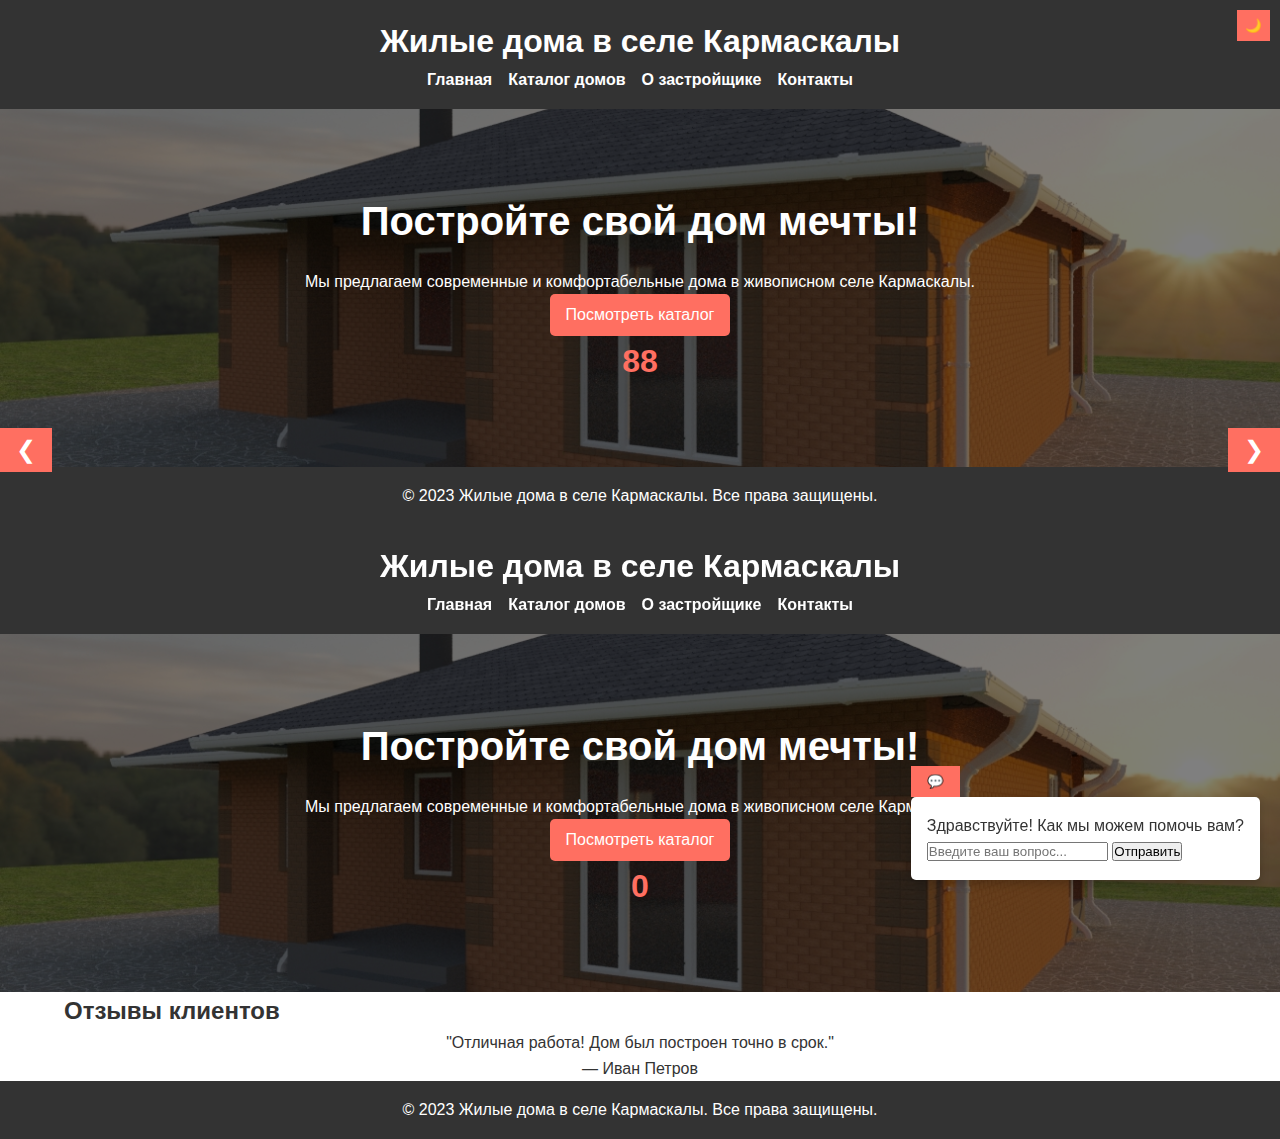
<file: index.html>
<!DOCTYPE html>
<html lang="ru">
<head>
    <meta charset="UTF-8">
    <meta name="viewport" content="width=device-width, initial-scale=1.0">
    <title>Жилые дома в селе Кармаскалы | Современный дизайн</title>
    <link rel="stylesheet" href="styles.css">
</head>
<body>
    <header class="brick-wall">
        <div class="container">
            <h1>Жилые дома в селе Кармаскалы</h1>
            <nav>
                <ul>
                    <li><a href="index.html">Главная</a></li>
                    <li><a href="catalog.html">Каталог домов</a></li>
                    <li><a href="about.html">О застройщике</a></li>
                    <li><a href="contacts.html">Контакты</a></li>
                </ul>
            </nav>
        </div>
    </header>

    <main>
        <section class="hero">
            <div class="container">
                <h2>Постройте свой дом мечты!</h2>
                <p>Мы предлагаем современные и комфортабельные дома в живописном селе Кармаскалы.</p>
                <a href="catalog.html" class="btn">Посмотреть каталог</a>
            </div>
        </section>
    </main>

    <footer class="brick-wall">
        <div class="container">
            <p>&copy; 2023 Жилые дома в селе Кармаскалы. Все права защищены.</p>
        </div>
    </footer>
</body>
</html>
<!DOCTYPE html>
<html lang="ru">
<head>
    <meta charset="UTF-8">
    <meta name="viewport" content="width=device-width, initial-scale=1.0">
    <title>Жилые дома в селе Кармаскалы | Современный дизайн</title>
    <link rel="stylesheet" href="styles.css">
</head>
<body>
    <!-- Прелоадер -->
    <div id="preloader">
        <div class="spinner"></div>
    </div>

    <header class="brick-wall sticky-header">
        <div class="container">
            <h1>Жилые дома в селе Кармаскалы</h1>
            <nav>
                <ul>
                    <li><a href="index.html">Главная</a></li>
                    <li><a href="catalog.html">Каталог домов</a></li>
                    <li><a href="about.html">О застройщике</a></li>
                    <li><a href="contacts.html">Контакты</a></li>
                </ul>
            </nav>
        </div>
    </header>

    <main>
        <section class="hero">
            <div class="container">
                <h2>Постройте свой дом мечты!</h2>
                <p>Мы предлагаем современные и комфортабельные дома в живописном селе Кармаскалы.</p>
                <a href="catalog.html" class="btn">Посмотреть каталог</a>
                <div class="counter">0</div>
            </div>
        </section>

        <section class="testimonials">
            <div class="container">
                <h2>Отзывы клиентов</h2>
                <div class="testimonial-slider">
                    <div class="testimonial active">
                        <p>"Отличная работа! Дом был построен точно в срок."</p>
                        <p class="author">— Иван Петров</p>
                    </div>
                    <div class="testimonial">
                        <p>"Качество материалов и работы превзошло ожидания!"</p>
                        <p class="author">— Мария Сидорова</p>
                    </div>
                </div>
                <button class="prev">&#10094;</button>
                <button class="next">&#10095;</button>
            </div>
        </section>
    </main>

    <footer class="brick-wall">
        <div class="container">
            <p>&copy; 2023 Жилые дома в селе Кармаскалы. Все права защищены.</p>
        </div>
    </footer>

    <!-- Чат-бот -->
    <div class="chat-bot">
        <button class="chat-bot-toggle">💬</button>
        <div class="chat-bot-window hidden">
            <p>Здравствуйте! Как мы можем помочь вам?</p>
            <input type="text" placeholder="Введите ваш вопрос...">
            <button>Отправить</button>
        </div>
    </div>

    <script src="script.js"></script>
</body>
</html>
<section class="testimonials">
    <div class="container">
         </div>
        <button class="prev">&#10094;</button>
        <button class="next">&#10095;</button>
    </div>
</section>
</file>
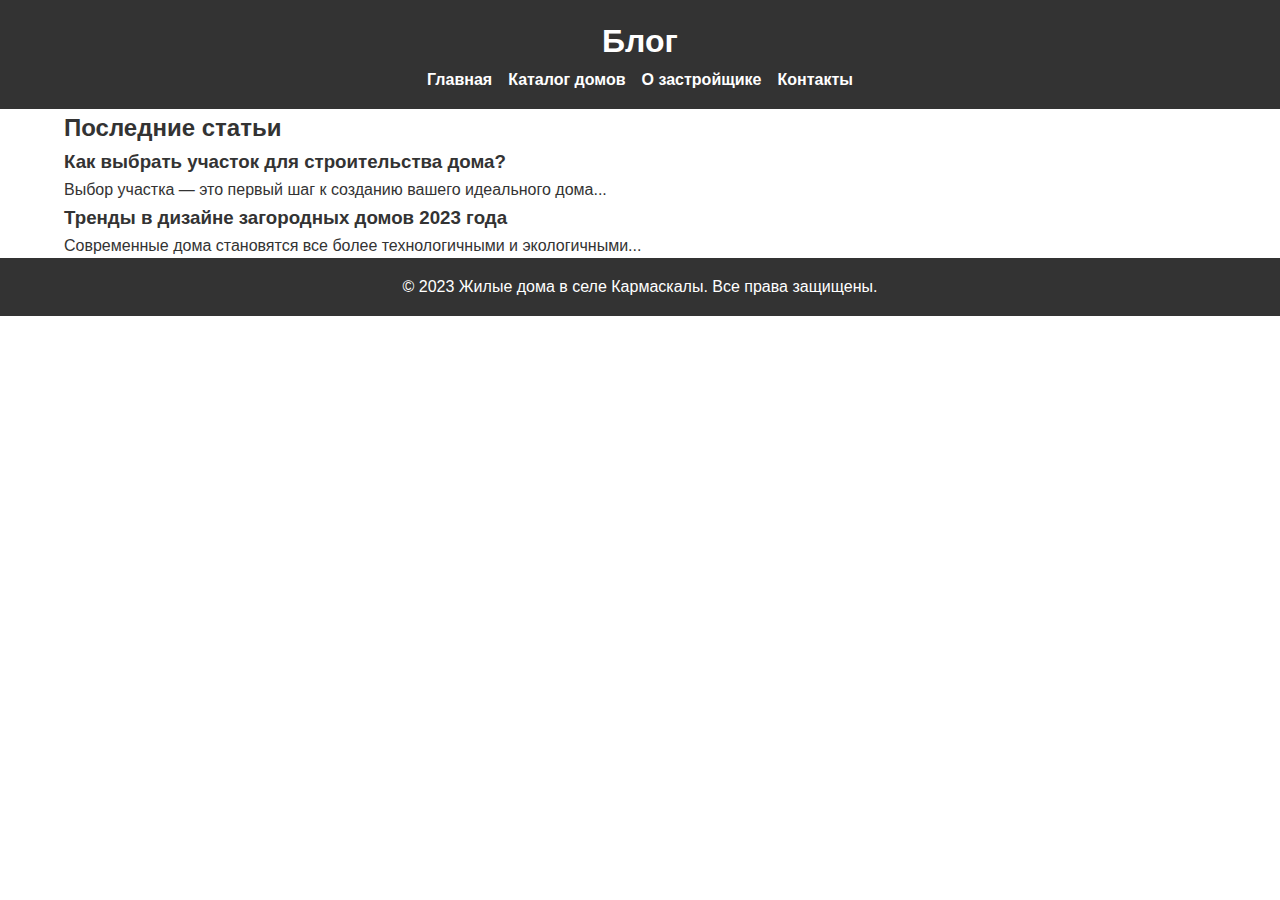
<file: blog.html>
<!DOCTYPE html>
<html lang="ru">
<head>
    <meta charset="UTF-8">
    <meta name="viewport" content="width=device-width, initial-scale=1.0">
    <title>Блог | Жилые дома в селе Кармаскалы</title>
    <link rel="stylesheet" href="styles.css">
</head>
<body>
    <header class="brick-wall">
        <div class="container">
            <h1>Блог</h1>
            <nav>
                <ul>
                    <li><a href="index.html">Главная</a></li>
                    <li><a href="catalog.html">Каталог домов</a></li>
                    <li><a href="about.html">О застройщике</a></li>
                    <li><a href="contacts.html">Контакты</a></li>
                </ul>
            </nav>
        </div>
    </header>

    <main>
        <section class="blog-posts">
            <div class="container">
                <h2>Последние статьи</h2>
                <article class="post">
                    <h3>Как выбрать участок для строительства дома?</h3>
                    <p>Выбор участка — это первый шаг к созданию вашего идеального дома...</p>
                </article>
                <article class="post">
                    <h3>Тренды в дизайне загородных домов 2023 года</h3>
                    <p>Современные дома становятся все более технологичными и экологичными...</p>
                </article>
            </div>
        </section>
    </main>

    <footer class="brick-wall">
        <div class="container">
            <p>&copy; 2023 Жилые дома в селе Кармаскалы. Все права защищены.</p>
        </div>
    </footer>
</body>
</html>
</file>
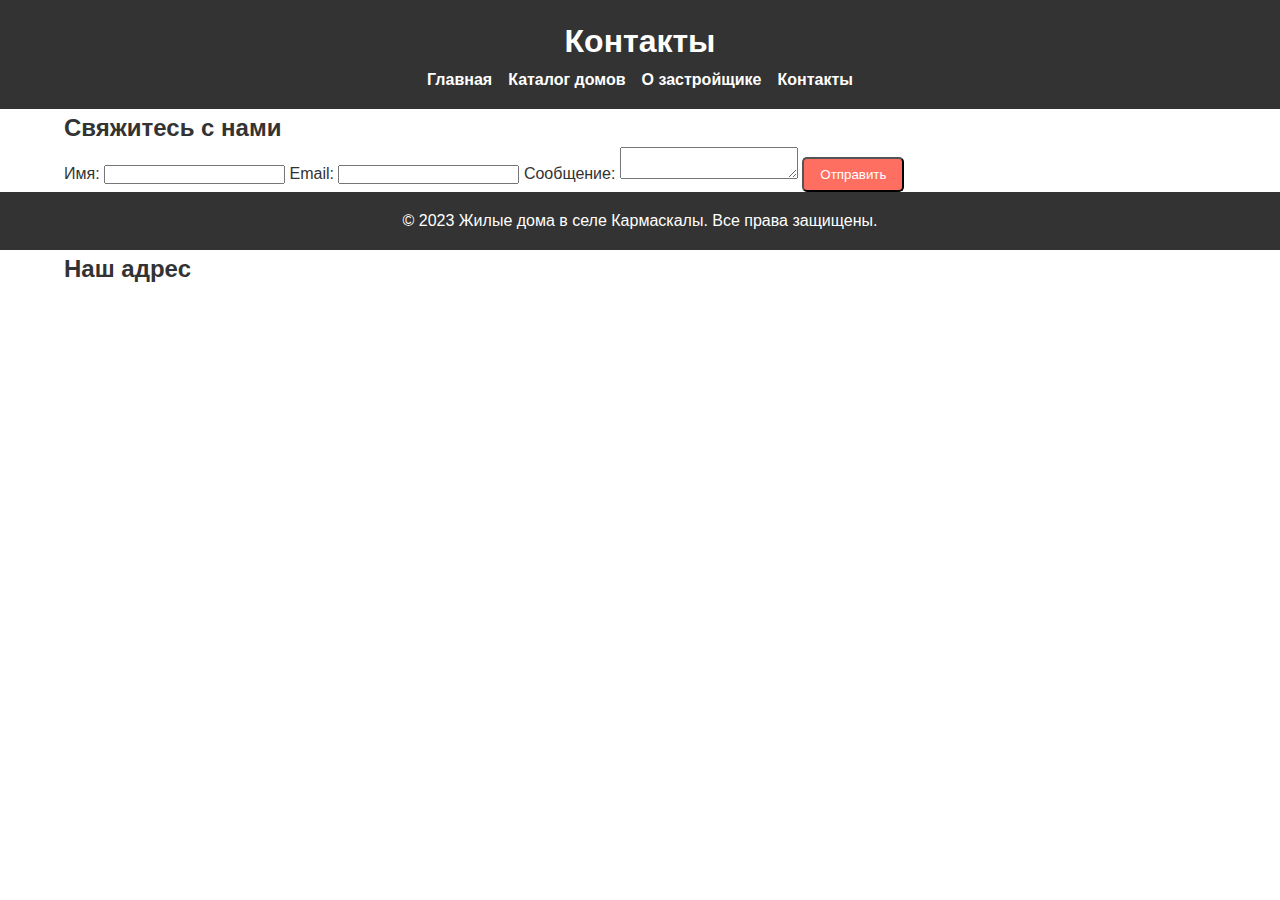
<file: contacts.html>
<!DOCTYPE html>
<html lang="ru">
<head>
    <meta charset="UTF-8">
    <meta name="viewport" content="width=device-width, initial-scale=1.0">
    <title>Контакты | Жилые дома в селе Кармаскалы</title>
    <link rel="stylesheet" href="styles.css">
</head>
<body>
    <header class="brick-wall">
        <div class="container">
            <h1>Контакты</h1>
            <nav>
                <ul>
                    <li><a href="index.html">Главная</a></li>
                    <li><a href="catalog.html">Каталог домов</a></li>
                    <li><a href="about.html">О застройщике</a></li>
                    <li><a href="contacts.html">Контакты</a></li>
                </ul>
            </nav>
        </div>
    </header>

    <main>
        <section class="contact-form">
            <div class="container">
                <h2>Свяжитесь с нами</h2>
                <form id="contactForm">
                    <label for="name">Имя:</label>
                    <input type="text" id="name" name="name" required>

                    <label for="email">Email:</label>
                    <input type="email" id="email" name="email" required>

                    <label for="message">Сообщение:</label>
                    <textarea id="message" name="message" required></textarea>

                    <button type="submit" class="btn">Отправить</button>
                </form>
            </div>
        </section>
    </main>

    <footer class="brick-wall">
        <div class="container">
            <p>&copy; 2023 Жилые дома в селе Кармаскалы. Все права защищены.</p>
        </div>
    </footer>

    <!-- Модальное окно -->
    <div id="modal" class="modal hidden">
        <div class="modal-content">
            <span class="close">&times;</span>
            <p>Ваше сообщение успешно отправлено!</p>
        </div>
    </div>

    <script src="script.js"></script>
</body>
</html>
<section class="map-section">
    <div class="container">
        <h2>Наш адрес</h2>
        <iframe 
            src="https://www.google.com/maps/embed?pb=!1m18!1m12!1m3!1d2540.123456789012!2d30.123456789012345!3d50.123456789012345!2m3!1f0!2f0!3f0!3m2!1i1024!2i768!4f13.1!3m3!1m2!1s0x472c65b123456789%3A0x1234567890abcdef!2sExample%20Location!5e0!3m2!1sen!2sua!4v1630000000000!5m2!1sen!2sua" 
            width="100%" 
            height="450" 
            style="border:0;" 
            allowfullscreen="" 
            loading="lazy">
        </iframe>
    </div>
</section>
</file>
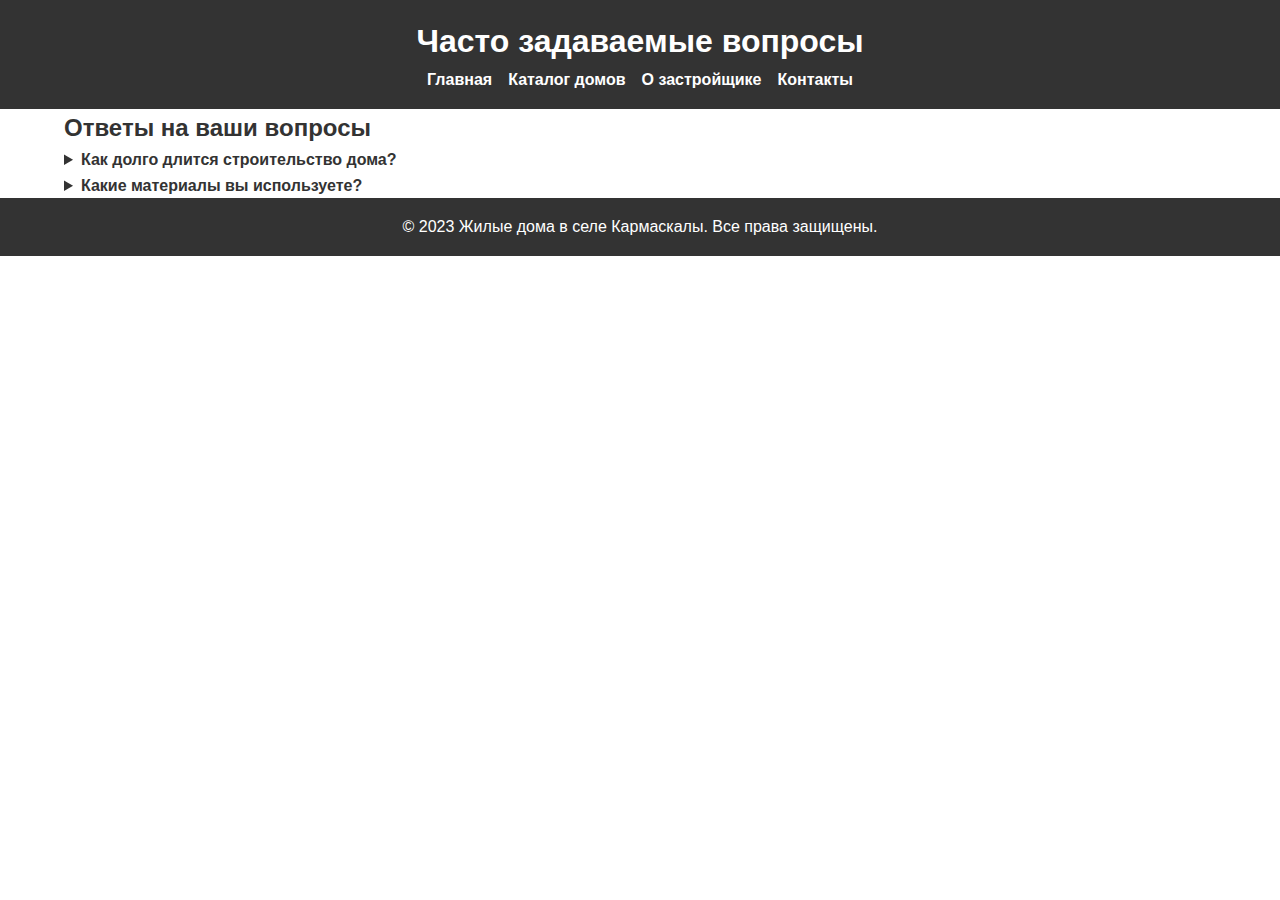
<file: faq.html>
<!DOCTYPE html>
<html lang="ru">
<head>
    <meta charset="UTF-8">
    <meta name="viewport" content="width=device-width, initial-scale=1.0">
    <title>FAQ | Жилые дома в селе Кармаскалы</title>
    <link rel="stylesheet" href="styles.css">
</head>
<body>
    <header class="brick-wall">
        <div class="container">
            <h1>Часто задаваемые вопросы</h1>
            <nav>
                <ul>
                    <li><a href="index.html">Главная</a></li>
                    <li><a href="catalog.html">Каталог домов</a></li>
                    <li><a href="about.html">О застройщике</a></li>
                    <li><a href="contacts.html">Контакты</a></li>
                </ul>
            </nav>
        </div>
    </header>

    <main>
        <section class="faq">
            <div class="container">
                <h2>Ответы на ваши вопросы</h2>
                <details>
                    <summary>Как долго длится строительство дома?</summary>
                    <p>Строительство дома занимает от 3 до 6 месяцев в зависимости от сложности проекта.</p>
                </details>
                <details>
                    <summary>Какие материалы вы используете?</summary>
                    <p>Мы используем только качественные материалы от проверенных поставщиков.</p>
                </details>
            </div>
        </section>
    </main>

    <footer class="brick-wall">
        <div class="container">
            <p>&copy; 2023 Жилые дома в селе Кармаскалы. Все права защищены.</p>
        </div>
    </footer>
</body>
</html>
</file>
<file: styles.css>
/* Общие стили */
* {
    margin: 0;
    padding: 0;
    box-sizing: border-box;
}

body {
    font-family: 'Arial', sans-serif;
    line-height: 1.6;
    color: #333;
}

.container {
    width: 90%;
    max-width: 1200px;
    margin: 0 auto;
}

header, footer {
    padding: 1rem 0;
    text-align: center;
}

header h1, footer p {
    color: #fff;
}

nav ul {
    list-style: none;
    display: flex;
    justify-content: center;
    gap: 1rem;
}

nav ul li a {
    color: #fff;
    text-decoration: none;
    font-weight: bold;
    transition: color 0.3s ease;
}

nav ul li a:hover {
    color: #ff6f61;
}

/* Фон кирпичной стены */
.brick-wall {
    background: url('https://images.wallpaperscraft.ru/image/single/stena_kirpichi_kirpichnaia_stena_174911_1920x1080.jpg');
    background-color: #333;
    background-blend-mode: multiply;
    background-size: cover;
    color: #fff;
}

/* Героическая секция */
.hero {
    background: linear-gradient(rgba(0, 0, 0, 0.5), rgba(0, 0, 0, 0.5)), url('44.jpg') no-repeat center center/cover;
    color: #fff;
    text-align: center;
    padding: 5rem 0;
}

.hero h2 {
    font-size: 2.5rem;
    margin-bottom: 1rem;
}

.btn {
    display: inline-block;
    background: #ff6f61;
    color: #fff;
    padding: 0.5rem 1rem;
    text-decoration: none;
    border-radius: 5px;
    transition: background 0.3s ease;
}

.btn:hover {
    background: #e55d50;
}

/* Секция карточек домов */
.houses {
    padding: 2rem 0;
}

.house-card {
    background: #fff;
    border: 1px solid #ddd;
    border-radius: 5px;
    padding: 1rem;
    margin-bottom: 1rem;
    text-align: center;
    transition: transform 0.3s ease, box-shadow 0.3s ease;
}

.house-card:hover {
    transform: translateY(-5px);
    box-shadow: 0 4px 10px rgba(0, 0, 0, 0.2);
}

.house-card img {
    max-width: 100%;
    height: auto;
    border-radius: 5px;
}

.price {
    font-weight: bold;
    color: #ff6f61;
}
/* Галерея */
.gallery-grid {
    display: grid;
    grid-template-columns: repeat(auto-fit, minmax(200px, 1fr));
    gap: 1rem;
}

.gallery-grid img {
    width: 100%;
    height: auto;
    border-radius: 5px;
    transition: transform 0.3s ease;
}

.gallery-grid img:hover {
    transform: scale(1.05);
}

/* Слайдер отзывов */
.testimonial-slider {
    position: relative;
    text-align: center;
}

.testimonial {
    display: none;
}

.testimonial.active {
    display: block;
}

.prev, .next {
    position: absolute;
    top: 50%;
    transform: translateY(-50%);
    background: #ff6f61;
    color: #fff;
    border: none;
    padding: 0.5rem 1rem;
    cursor: pointer;
    font-size: 1.5rem;
}

.prev {
    left: 0;
}

.next {
    right: 0;
}

/* Темный режим */
body.dark-mode {
    background-color: #121212;
    color: #fff;
}

body.dark-mode .brick-wall {
    background-color: #1e1e1e;
}

body.dark-mode .btn {
    background-color: #ff6f61;
}

/* Анимированный счетчик */
.counter {
    font-size: 2rem;
    font-weight: bold;
    color: #ff6f61;
}
/* Прелоадер */
#preloader {
    position: fixed;
    top: 0;
    left: 0;
    width: 100%;
    height: 100%;
    background: #fff;
    display: flex;
    justify-content: center;
    align-items: center;
    z-index: 1000;
}

.spinner {
    border: 4px solid #f3f3f3;
    border-top: 4px solid #ff6f61;
    border-radius: 50%;
    width: 40px;
    height: 40px;
    animation: spin 1s linear infinite;
}

@keyframes spin {
    0% { transform: rotate(0deg); }
    100% { transform: rotate(360deg); }
}

/* Липкое меню */
.sticky-header {
    position: sticky;
    top: 0;
    z-index: 100;
}

/* Аккордеон FAQ */
details summary {
    cursor: pointer;
    font-weight: bold;
}

details p {
    margin-top: 0.5rem;
}

/* Чат-бот */
.chat-bot {
    position: fixed;
    bottom: 20px;
    right: 20px;
}

.chat-bot-toggle {
    background: #ff6f61;
    color: #fff;
    border: none;
    padding: 0.5rem 1rem;
    cursor: pointer;
}

.chat-bot-window {
    background: #fff;
    padding: 1rem;
    border-radius: 5px;
    box-shadow: 0 4px 10px rgba(0, 0, 0, 0.2);
}
/* Модальное окно */
.modal {
    position: fixed;
    top: 0;
    left: 0;
    width: 100%;
    height: 100%;
    background: rgba(0, 0, 0, 0.5);
    display: flex;
    justify-content: center;
    align-items: center;
    z-index: 1000;
}

.modal.hidden {
    display: none;
}

.modal-content {
    background: #fff;
    padding: 2rem;
    border-radius: 5px;
    text-align: center;
    position: relative;
}

.close {
    position: absolute;
    top: 10px;
    right: 10px;
    cursor: pointer;
    font-size: 1.5rem;
}

/* Анимация при прокрутке */
.fade-in {
    opacity: 0;
    transform: translateY(20px);
    transition: opacity 0.5s ease, transform 0.5s ease;
}

.fade-in.active {
    opacity: 1;
    transform: translateY(0);
}

/* Кнопка "Наверх" */
.back-to-top {
    position: fixed;
    bottom: 20px;
    right: 20px;
    background: #ff6f61;
    color: #fff;
    padding: 0.5rem 1rem;
    border-radius: 5px;
    cursor: pointer;
    display: none;
}
</file>
